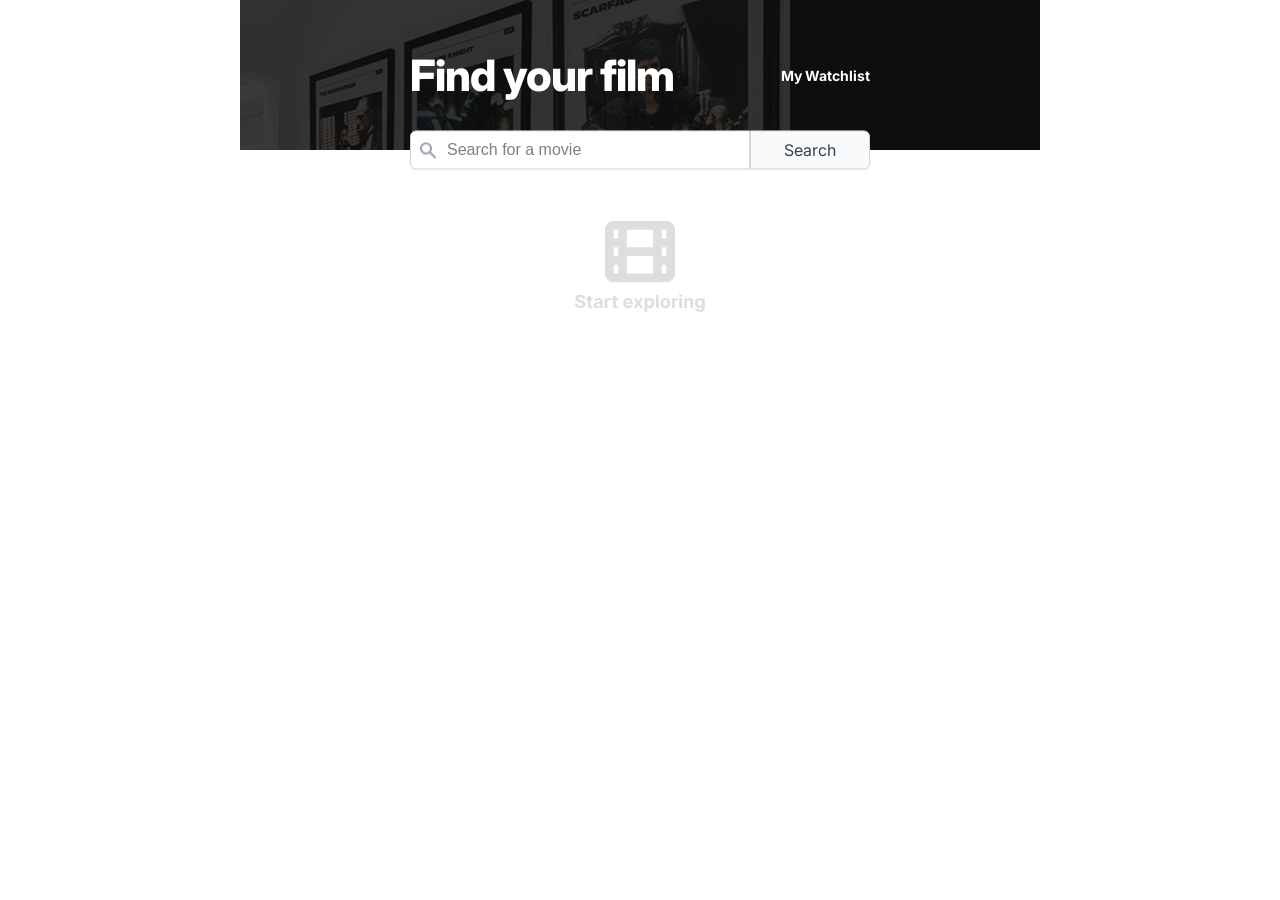
<file: index.html>
<!DOCTYPE html>
<html lang="en">
<head>
    <meta charset="UTF-8">
    <meta name="viewport" content="width=device-width, initial-scale=1.0">
    <title>Sample Page</title>
    <link rel="stylesheet" href="styles/index.css">
    <link rel="preconnect" href="https://fonts.googleapis.com">
    <link rel="preconnect" href="https://fonts.gstatic.com" crossorigin>
    <link href="https://fonts.googleapis.com/css2?family=Inter:ital,opsz,wght@0,14..32,100..900;1,14..32,100..900&display=swap" rel="stylesheet">
</head> 

<body>
    
    <header>
        <div class="container">
        <div class="header-title">
            <h1>Find your film</h1>
            <a href="watchlist.html" class="watch-link">My Watchlist</a>
        </div>
        </div>
    </header>
    <main>
        <section class="search-section">
            <div class="container">
            <div class="search-bar">
                <form class="search-form">
                    <div class="input-container">
                    <img src="assets/search_2.png" class="search-icon" />
                    <input type="text" placeholder="Search for a movie"/>
                    </div>
                    <button id="search-btn" type="submit">Search</button>
                </form>
            </div>
            </div>
        </section>

        <section>
            <div class="container">
            <div class="results-container">
                <div class="message-container">
                <img class="temp-img" src="assets/no-data-initial.png" alt="no movies search yet" />
                </div>
            </div>
            </div>
        </section>
    </main>
    <script type="module" src="src/search-page.js"></script>
</body>


</html>
</file>
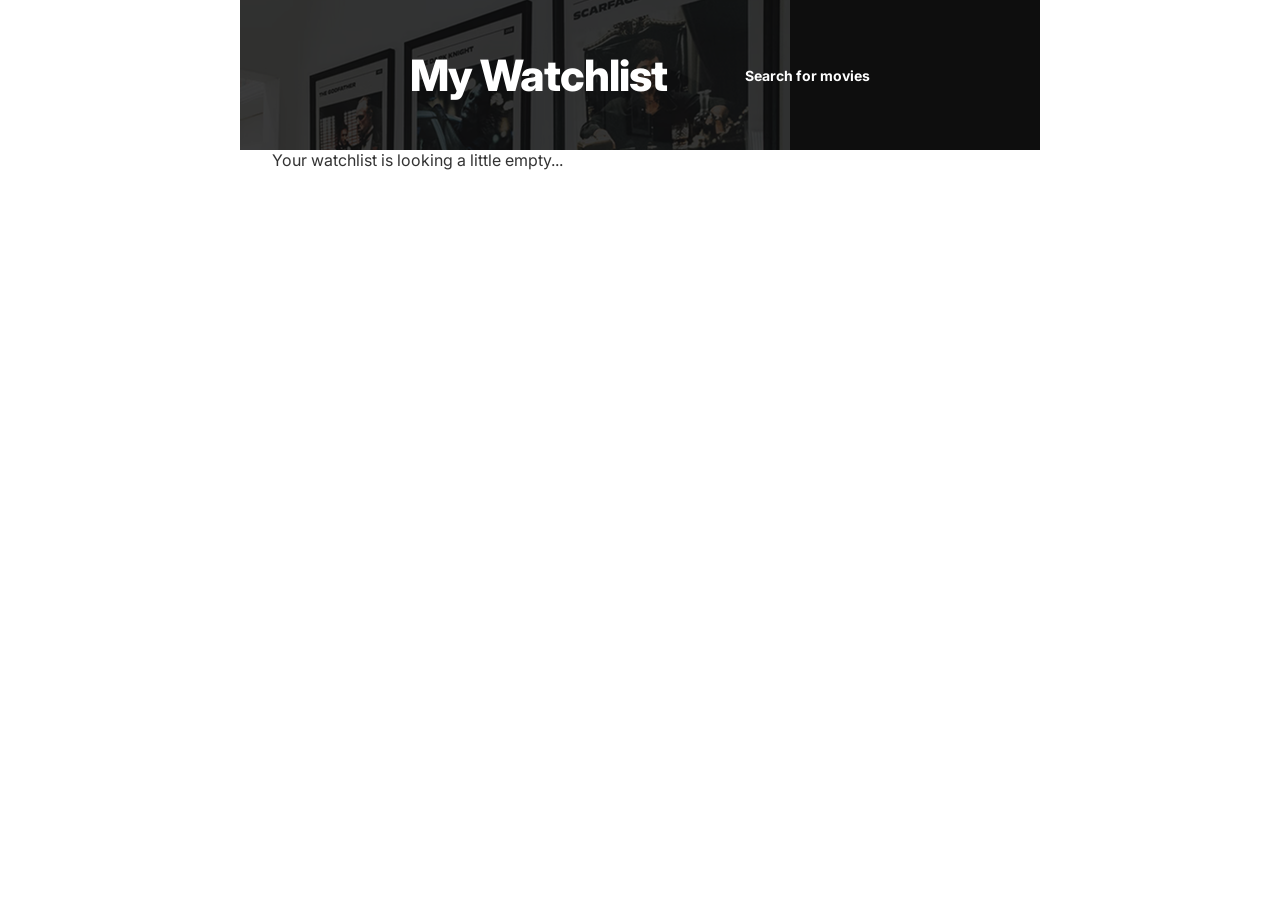
<file: watchlist.html>
<!DOCTYPE html>
<html lang="en">
<head>
    <meta charset="UTF-8">
    <meta name="viewport" content="width=device-width, initial-scale=1.0">
    <title>Sample Page</title>
    <link rel="stylesheet" href="styles/index.css">
    <link rel="preconnect" href="https://fonts.googleapis.com">
    <link rel="preconnect" href="https://fonts.gstatic.com" crossorigin>
    <link href="https://fonts.googleapis.com/css2?family=Inter:ital,opsz,wght@0,14..32,100..900;1,14..32,100..900&display=swap" rel="stylesheet">
</head> 

<body>
    <main>
        <header>
            <div class="container">
            <div class="header-title">
                <h1>My Watchlist</h1>
                <a href="index.html"class="watch-link">Search for movies </a>
            </div>
            </div>
        </header>

       

        <section>
            <div class="container">
            <div class="watchlist-container">

            </div>
            </div>
        </section>
    </main>
    <script type="module" src="src/watchlist-page.js"></script>
</body>
</html>
</file>
<file: styles/index.css>
* {
    box-sizing: border-box;
    margin: 0;
}



body {
    margin: 0 auto;
    background-color: white;
    color: #333;
    font-family: "Inter", sans-serif;
    width: 90%;
    max-width: 800px;

}


h1, h2, h3 {
    margin: 0;
}
button {
    cursor: pointer;
    font-family: inherit;
}

.container{
    margin: 0;
    padding: 0 2em;
}

header {
    background-image: url(../assets/header.png);
    background-repeat: no-repeat;
    margin: 0;
    padding: 0;
    position: sticky;
    object-fit: contain;
    width: 100%;
    min-height:150px;
    max-height: 208px;
    display: flex;
    flex-direction: column;
    background-color: #0E0E0E;
    justify-content: space-evenly;
    align-items: center;
}

.header-title {
    width: 460px;
    display: flex;
    align-items: center;
    justify-content: space-between;
    
}

h1 {
    color: white;
    font-weight: 800;
    font-size: 2.7rem;
    letter-spacing: -1px;
}

.watch-link{
    color: white;
    /*background-color: transparent;*/
    text-decoration: none;
    font-weight: bold;
    font-size: 0.875rem;
}

.search-section{
    display: flex;
    flex-direction: column;
    justify-content: center;
    align-items: center;
}
div.search-bar {
    position: relative;
    transform: translateY(-50%);
    box-shadow: 0 1px 2px 0 #0000000D;
    
}

.search-form{
    display: flex;
    flex-direction: row;
}
.input-container{
    display: relative;
}


div.search-bar input,
div.search-bar button {    
    border: 1px solid #D1D5DB; 
} 


div.search-bar input {
    font-size: 1rem; 
    padding: .6em 2.25em;  
    width: 340px;
    border-top-left-radius: 6px;
    border-bottom-left-radius: 6px;
    

}

.search-icon {
  width: 16px;
  height: 16px;
  position: absolute;
  top: 50%;
  transform: translateY(-50%);  
  margin-left: 10px; 
  
}
div.search-bar input::placeholder {
    font-size: 1rem;
    color: gray;
    
}

div.search-bar button {
 font-size: 1rem; 
 padding: .5em 1.25em;  
 border-top-right-radius: 6px;
 border-bottom-right-radius: 6px;
 width: 120px;
 color: #374151;
 background-color: #F9FAFB;

}

.message-container {
    display: flex;
    justify-content: center;
    flex-direction: column;
    padding: 2em;
}

.temp-img {
    margin: 0 auto;
    display: block;
    
}

.no-results {
    font-size: 18px;
    color: #DFDDDD;
    text-align: center;
    padding-right: 3em;
    padding-left: 3em; 

}

.results-container{    
    margin: 0 auto;
    width: 100%;
   
}

.movie-card {
    display: flex;
    flex-direction: row;
    gap: 20px;
    margin: 10px 0;
}

.movie-card img {
    width: 97px;
    border-radius: 15px;
}

.movie-info {
    display: flex;
    flex-direction: column;
    justify-content: space-between;
    padding: 1em 0;
    width: 100%;
}

.movie-title {
    font-size: 18px;
    font-weight: 500;
}

.movie-title span {
    font-size: 12px;

}

.movie-title span::before {
    content: url(../assets/Icon.png);
    margin-left: 8px;
    margin-right: 3px;
}

.movie-data {
    font-size: 12px;
    display: flex;
    flex-direction: row;
    justify-content: space-between;
    align-items: center;
    width: 90%;
    
}

.movie-data p {
    font-size: 12px;
}

.movie-data button{
    background: none;
    color: inherit; /* Inherit text color from parent */
    padding: 0;
    font-family: "Inter", sans-serif;
    cursor: pointer; /* Change cursor on hover */
    font-size: 12px;
    display: flex;
    align-items: center;
    margin-left: auto;
    border: none;
}





.movie-description{
    font-size: 14px;
    color: #6B7280;
}

.movie-separator{
    border: 1.5px solid #E5E7EB;
}


.remove-from-watchlist-btn::before,
.add-to-watchlist-btn::before {
    content:""; 
    display: inline-block;    
    background-size: contain;
    margin-right: 5px;
    width: 16px;
    height: 16px;
}

.remove-from-watchlist-btn::before{
    background-image: url(../assets/minus_2.png);
}

.add-to-watchlist-btn::before {
    background-image: url(../assets/plus_2.png);
   
     
 }

@media (max-width: 500px) {
    header .container{
        width: 100%;
    }

    .header-title {
        width: 100%;
        padding: 0 1em;
    }
    h1 {
        font-size: 1.5rem;
    }
    .watch-link {
        font-size: 0.75rem;
    }
    .search-section {
        padding: 0 1em;
    }
    div.search-bar input {
        width: 100%;
    }
}
</file>
